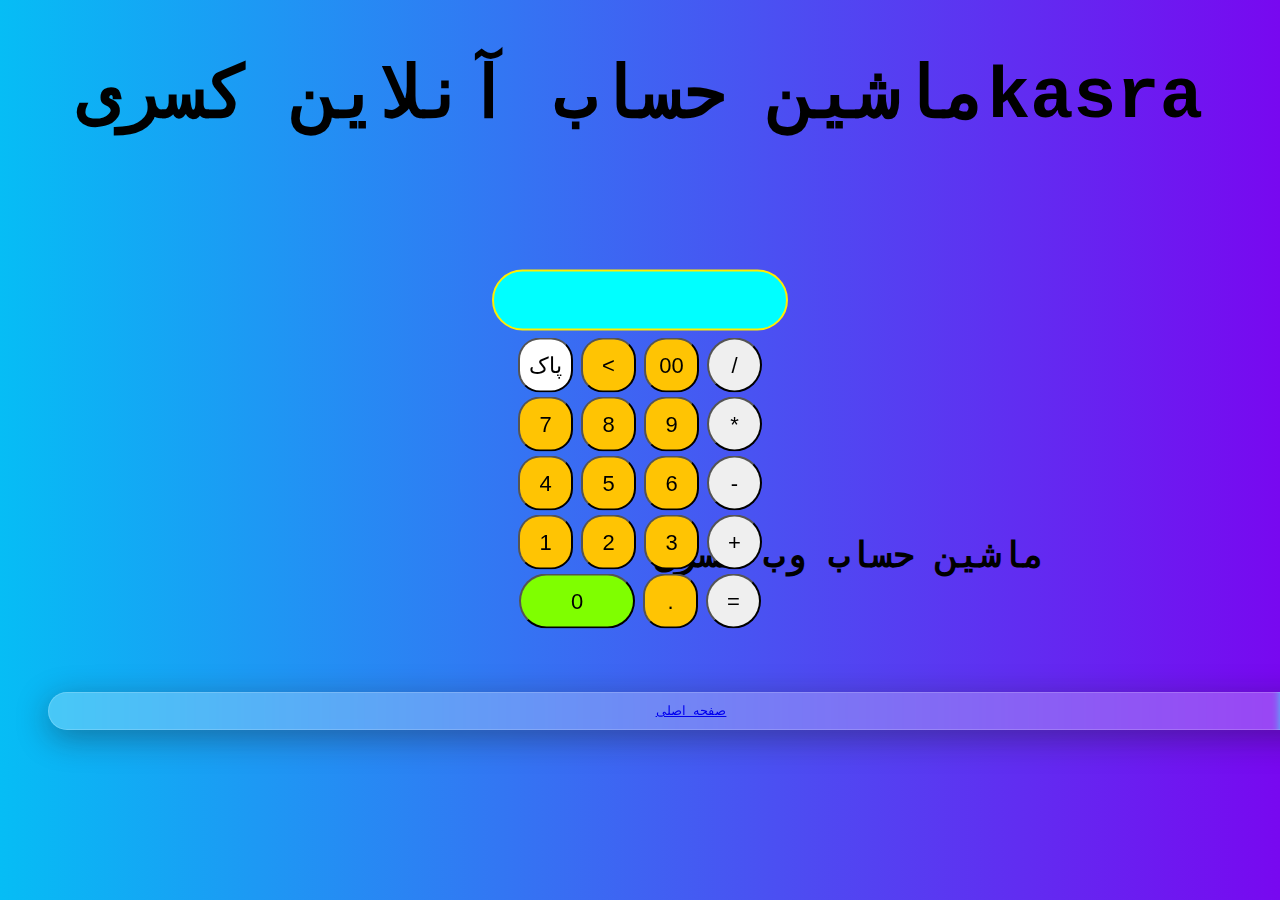
<file: m1.html>
<!DOCTYPE html>
<html lang="en">

<head>
    <title>ماشن حساب کسری</title>
   
    <meta charset="UTF-8">
    <meta http-equiv="X-UA-Compatible" content="IE=edge">
    <meta name="viewport" content="width=device-width, initial-scale=1.0">
    <link rel="icon"typy="image/x-icon" href="../images/m.png">
</head>
<style>
    body{
    padding: 0;
    background: none;
    background: linear-gradient(to left, #7808f0, #06bdf5 );
    
}
div{
    text-align: center;
    margin-top: 50px;
}
div h1{
    font-size: 72px;
}
div h2{
    font-size: 36px;
}
div h2 span{
    display: inline-block;
    color: rgb(8, 206, 255);
    margin: 0 80px;
    
}
.calform{
    width: 500px;
    padding-top: 100px;
    padding-bottom: 100px;
    position: absolute;
    top: 50%;
    left: 50%;
    transform: translate(-50%, -50%);
    transition: 0.25px;
    text-align: center;
}
#answer-display{
     background-color: rgb(0, 255, 255);
     border: 2px solid rgb(255, 238, 0);
     border-radius: 35px;
     font-size: 22px;
     font-weight: 400;
     height: 55px;
     color: #222;
     margin-bottom: 5px;
}
#answer-hover{background-color: chartreuse;}

 .num-btn{
    width: 55px;
    height: 55px;
    border-radius: 40%;
    font-size: 22px;
    font-weight: 400;
    margin: 2px;
    background-color: rgb(255, 196, 3);
} 
.num-btn:hover{
    background-color: rgb(0, 255, 115);
}
.oprator{
    width: 55px;
    height: 55px;
    border-radius: 50%;
    font-size: 22px;
    font-weight: 400;
    margin: 2px;
    transition: 0.25px;
    cursor: pointer;
}
.oprator:hover{
    background-color: #018dff;
}

#zero{
    width: 116px;
    height: 55px;
    border-radius: 32px;
    font-size: 22px;
    font-weight: 400;
    margin: 2px;
    background-color: chartreuse;
}
#zero:hover{
    background-color: rgb(162, 0, 255);
}

#k:hover{
    background-color: #fc0b67;
}
#p:hover{
    background-color: #018dff;
}

#p{
    background-color: white;
}


#menu
{
    position: relative;
    float: left;
    width: 100%;
    border-radius: 50px;
    background: rgba(255, 255, 255, 0.25);
    box-shadow: 0 8px 32px 0 rgba(22,22,23,0.37);
    backdrop-filter: blur(4px);
    border: 1px solid rgba(255,255,255,0.18);
    padding: 10px 30px;
}
#menu, #menu ul{
    list-style: none;
}

#menu > li{
    float: left;
    position: relative;
    border-right: 1px solid rgba(0, 0, 0,0.1);
    box-shadow: 1px 0 0 rgba(0, 0, 0, 0.1);
    perspective: 1000px;
}

#menu > li:first-child{
    box-shadow: -1px 0 0 rgba(0, 0, 0, 0.1), 1px 0 0
    rgba(255, 255, 255, 0.25)
}

#menu a{
    display: block;
    position: relative;
    z-index: 10;
    padding: 13px 20px 13px 20px;
    text-decoration: none;
    color: white;
    line-height: 1;
    font-size: 16px;
    background: transparent;
    font-weight: 400;
    transition: all 0.25s ease-in-out;
    text-align: uppercase;
    letter-spacing: 2px;
}
#menu :hover {
    background: #1b3d53;
    color: rgba(0, 223, 252, 1);
    text-shadow: none;
}
#menu li ul{
    position: absolute;
    left: 0;
    z-index: 1;
    width: 200px;
    padding: 0;
    opacity: 0;
    visibility: hidden;
    border-bottom-left-radius: 4px;
    border-bottom-right-radius: 4px;
    background: transparent;
    overflow: hidden;
    transform-origin: 50% 0%;
}

#menu li:hover ul{
    padding: 15px 0;
    background: rgba(255, 255, 255, 0.25);
    box-shadow: 0 8px 32px 0 rgba(22,22,23,0.37);
    backdrop-filter: blur(4px);
    border: 1px solid rgba(255,255,255,0.18);
    border-radius: 10px;
    opacity: 1;
    visibility: visible;
    animation-name: swingdown;
    animation-duration: 1s;
    animation-timing-function: ease;
}
</style>
    

<body>
    <body>
        <div>
            <pre>
<h1>ماشین حساب آنلاین کسریkasra

        </h1>
        <h2>


            <span></span>ماشین حساب وب کسری
        </h2>   <ul> <a id="menu" href="../index.html">صفحه اصلی</a></ul>
        
    </pre>
    </div>

    <form name="calform" class="calform" action="index.html" method="post">
        <input type="text" name="answer" id="answer-display" />
        <br />
        <input id="p" type="button" class="num-btn" value="پاک" onclick="calform.answer .value=''" />
        <input type="button" class="num-btn" value="<"
            onclick="calform.answer .value=calform.answer .value.substring(0,calform.answer .value.length*1-1)" />
        <input id="k" type="button" class="num-btn" value="00" onclick="calform.answer .value+='00'" />
        <input type="button" class="oprator" value="/" onclick="calform.answer .value+='/'" />
        <br />
        <input type="button" class="num-btn" value="7" onclick="calform.answer .value+='7'" />
        <input type="button" class="num-btn" value="8" onclick="calform.answer .value+='8'" />
        <input type="button" class="num-btn" value="9" onclick="calform.answer .value+='9'" />
        <input type="button" class="oprator" value="*" onclick="calform.answer .value+='*'" />
        <br />
        <input type="button" class="num-btn" value="4" onclick="calform.answer .value+='4'" />
        <input type="button" class="num-btn" value="5" onclick="calform.answer .value+='5'" />
        <input type="button" class="num-btn" value="6" onclick="calform.answer .value+='6'" />
        <input type="button" class="oprator" value="-" onclick="calform.answer .value+='-'" />
        <br />
        <input type="button" class="num-btn" value="1" onclick="calform.answer .value+='1'" />
        <input type="button" class="num-btn" value="2" onclick="calform.answer .value+='2'" />
        <input type="button" class="num-btn" value="3" onclick="calform.answer .value+='3'" />
        <input type="button" class="oprator" value="+" onclick="calform.answer .value+='+'" />
        <br />
        <input type="button" id="zero" value="0" onclick="calform.answer .value+='0'" />
        <input type="button" class="num-btn" value="." onclick="calform.answer .value+='.'" />
        <input type="button" class="oprator" value="=" onclick="calform.answer .value=eval(calform.answer.value)" />
    </form>

    <form action=""></form>
</body>

</html>
</file>
